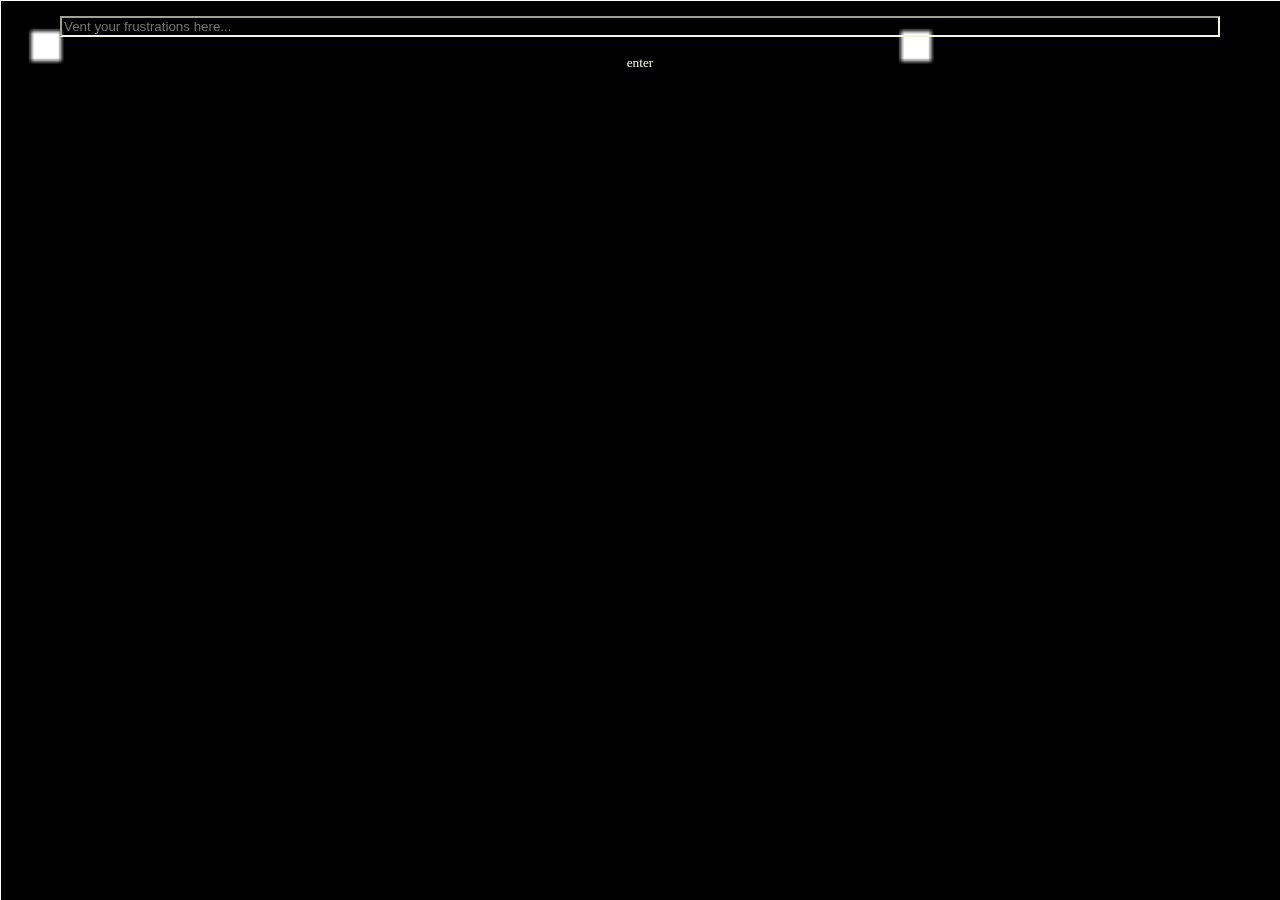
<file: scripts/index.html>
<!DOCTYPE html>
<html lang="en">
<head>
    <meta charset="UTF-8">
    <title>Sea of Thoughts</title>
    <link rel = "stylesheet" href="../statics/worry_away_css_file.css">
</head>

<body>
    <div class="container">
        <canvas id="canvas" class="canvas"></canvas>
        <script src="textToStar.js"></script>
        <div class = "content">
            <!--<img src="GrizzlyHacksLogo.png" alt = "Grizzly Hacks Logo"> -->


    <p></p>
    <input type = "text" id = "venttext" placeholder="Vent your frustrations here...">
   
    <p></p>
    <button id = "ventBtn" onclick="document.getElementById('venttext').value = ' '">enter</button>

    <div class="exit-intent-popup">
        <div class="helpline">
            <b>Testing</b>
            <p>Another thing for testing</p>
            <span class="close">x</span>
        </div>
    </div>
</body>
</html>
</file>
<file: statics/worry_away_css_file.css>
body, html {
    /* background-image: url(GrizzlyHacksLogo.png); */
    background-color: #000000;
    margin: 0;
 }

#ventBtn
{
    background-color: transparent;
    border: none;
    color: beige;
    font-family: "Lucida Handwriting", "Times New Roman", sans-serif;
}

input[type = text]
{
    border-color: beige;
    color: bisque;
    background-color: transparent;
    width: 90%;
}
 
 .content {
     margin: 0;
     text-align: center;
     position: absolute;
     left: 0;
     right: 0;
     z-index: 2;
     font-family: "Lucida Handwriting", "Times New Roman", sans-serif;
     color: beige;
 }
 
 .container {
     position: fixed;
     width: 100%;
     height: 100vh;
     margin: 0 auto;
 }
 
 .canvas {
     position: absolute;
     margin: 0 auto;
     border: 1px solid white;
     z-index: 1;
     height: 100%;
 }

 .exit-intent-popup {
    position: fixed;
    top: 150;
    left: 200;
    bottom: 150;
    right: 200;
    z-index: 1;
    background: rgba(32, 32, 32, 0.8);
    transform: translateY(60%) scale(0);
}

.exit-intent-popup.visible {
    transform: translateY(0) scale(1);
}

.helpline {
    position: absolute;
    top: 50%;
    left: 50%;
    transform: translate(-50%, -50%);
}
</file>
